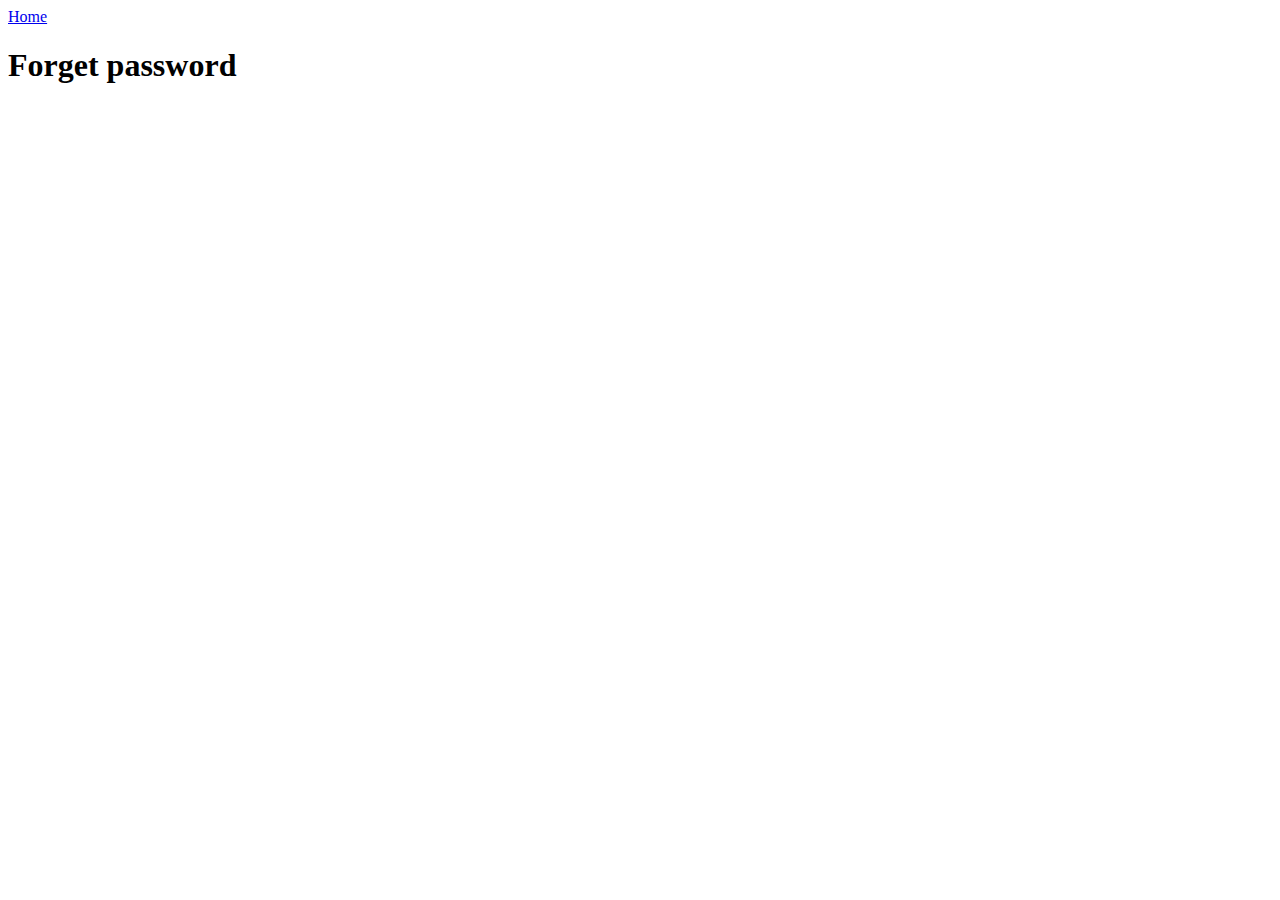
<file: forgetPassword.html>
<html lang="en">
<head>
    <meta charset="UTF-8">
    <meta name="viewport" content="width=device-width, initial-scale=1.0">
    <title>Forget password</title>
</head>
<body>
    <a href="index.html">Home</a>
    <h1>Forget password</h1>
</body>
</html>
</file>
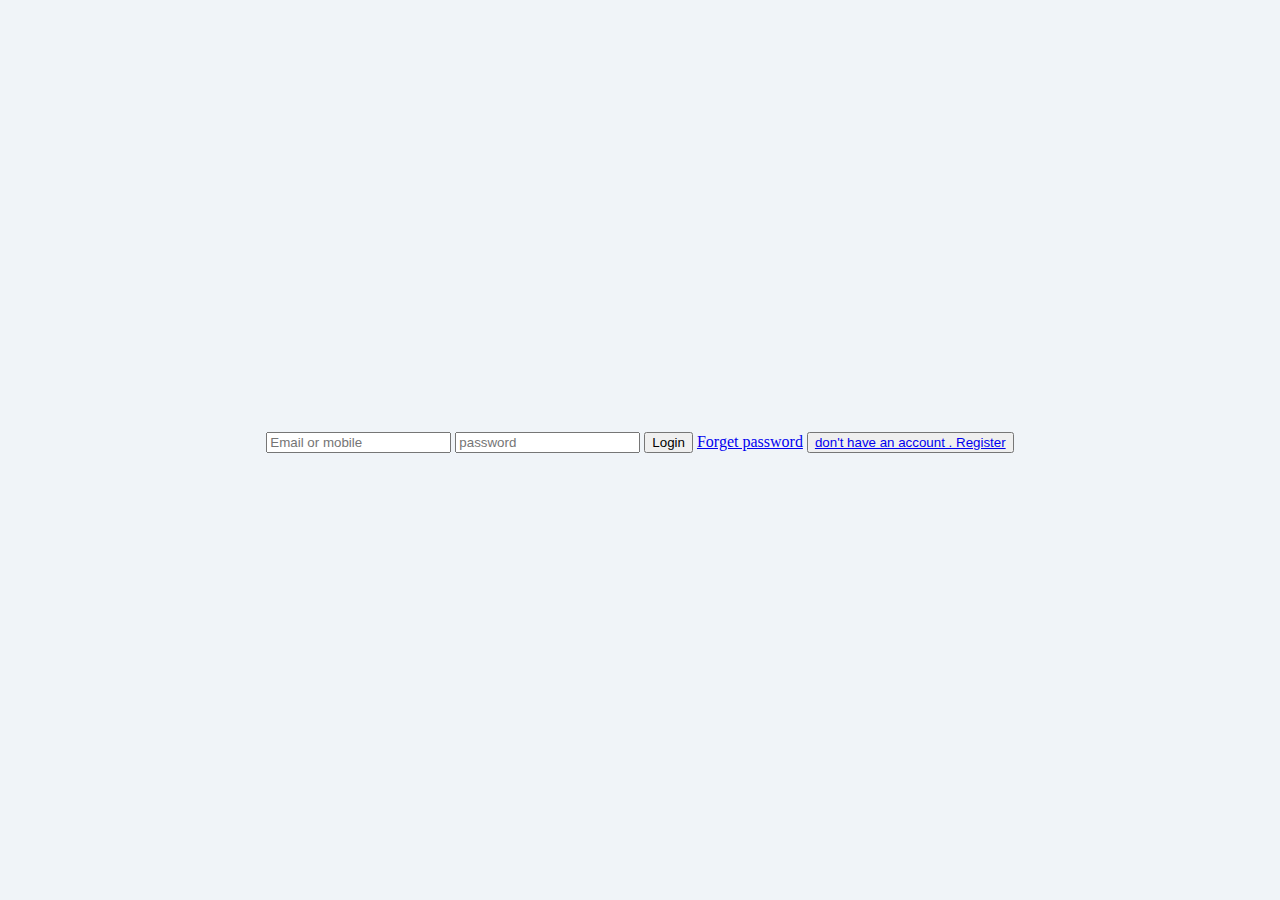
<file: login.html>
<html lang="en">

<head>
    <meta charset="UTF-8">
    <meta name="viewport" content="width=device-width, initial-scale=1.0">
    <title>Login</title>
    <link rel="stylesheet" href="style.css">
</head>

<body>

    <form id="loginForm" action="">
        <input placeholder="Email or mobile" type="email">
        <input placeholder="password" type="password">
        <button>Login</button>
        <a href="forgetPassword.html">Forget password</a>
        <button> <a href="register.html">don't have an account . Register</a> </button>
    </form>


</body>

</html>
</file>
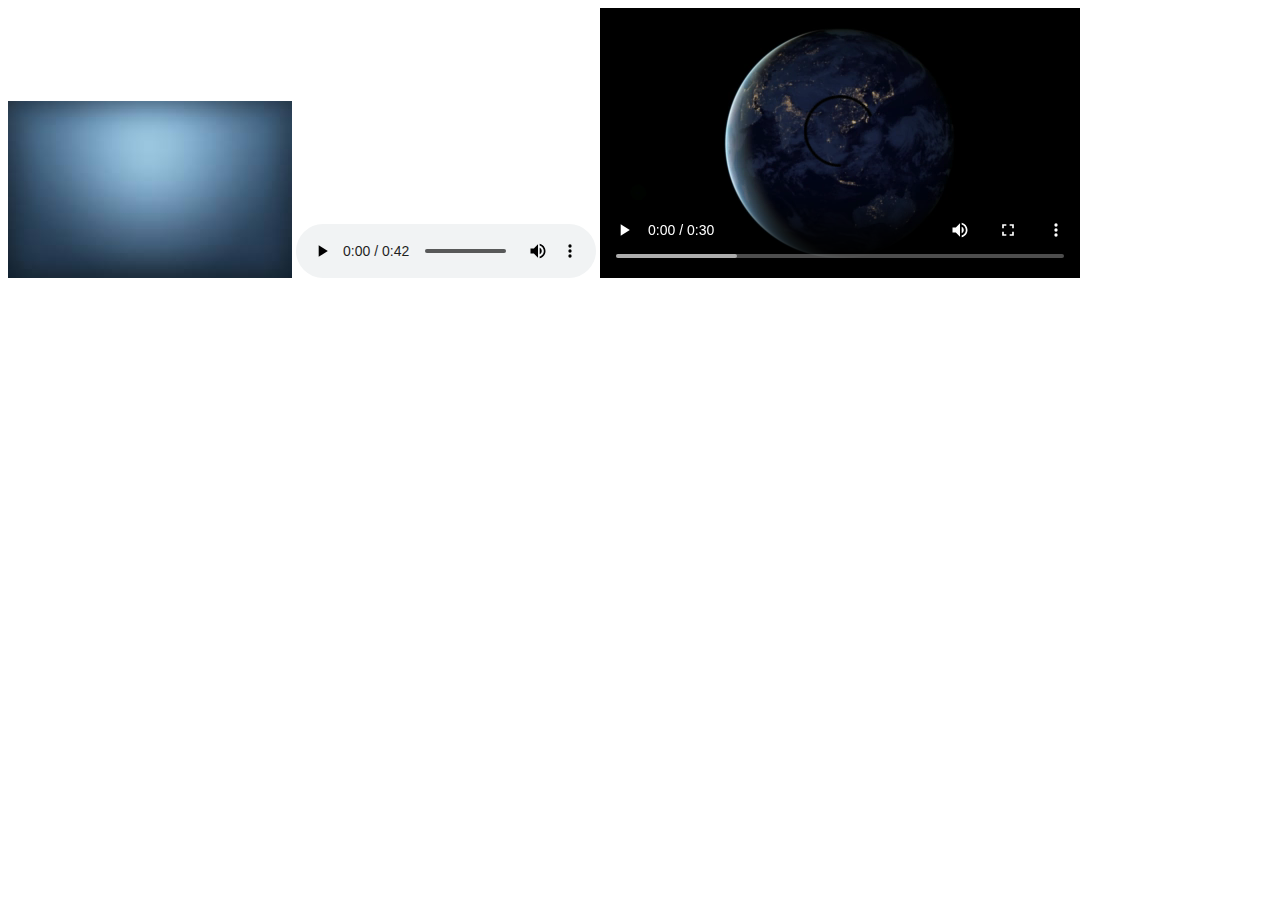
<file: media.html>
<html lang="en">

<head>
    <meta charset="UTF-8">
    <meta name="viewport" content="width=device-width, initial-scale=1.0">
    <title>Document</title>
</head>

<body>
    <img src="./media/image.jfif" alt="">
    <audio src="./media/audio.mp3" controls>
    </audio>

    <video src="./media/video.mp4" controls></video>
</body>

</html>
</file>
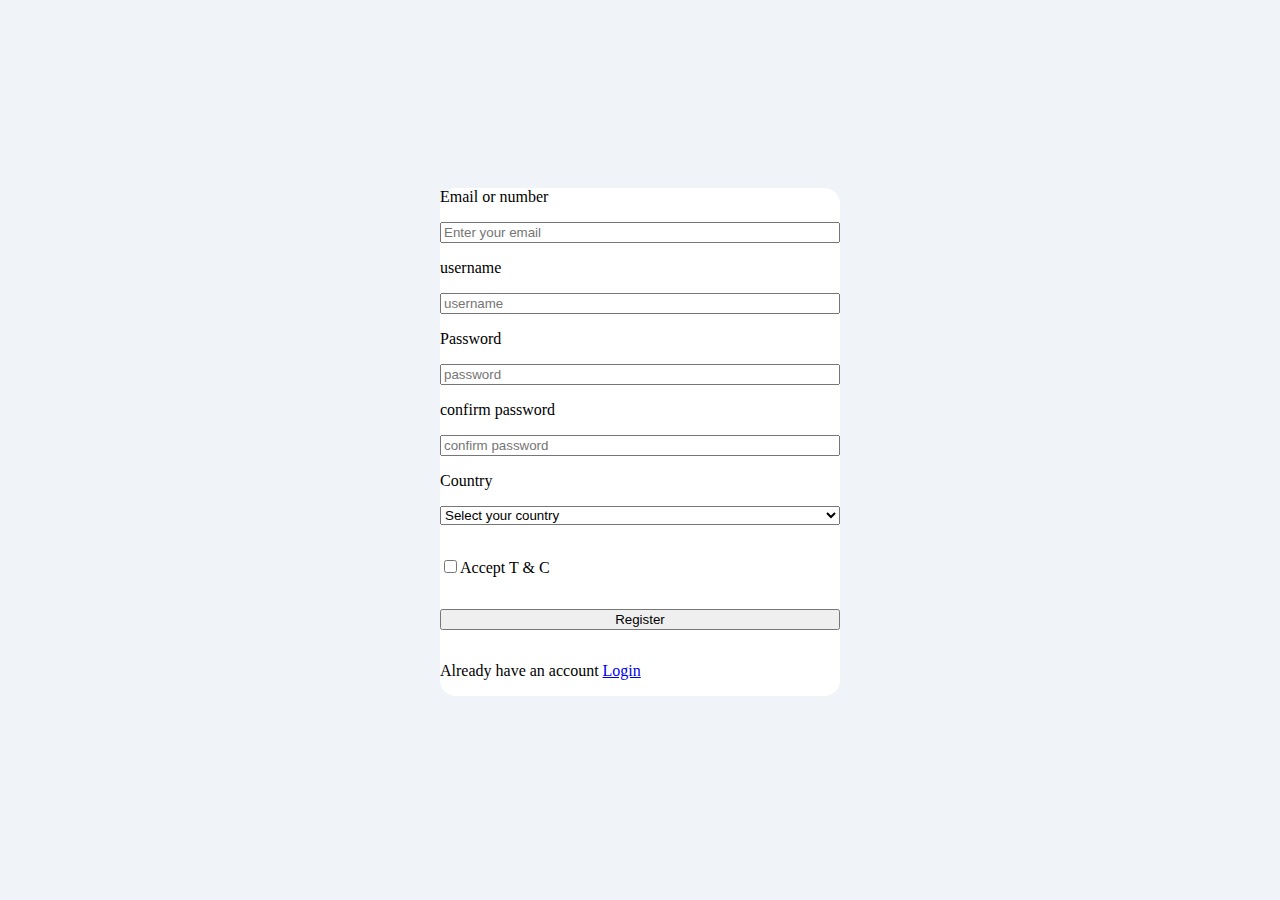
<file: register.html>
<html lang="en">

<head>
    <meta charset="UTF-8">
    <meta name="viewport" content="width=device-width, initial-scale=1.0">
    <title>Register</title>
    <link rel="stylesheet" href="style.css">
</head>

<body>
    <form id="registerForm" action="">
        <label for="">Email or number</label>
        <input placeholder="Enter your email" type="text">

        <label for="">username</label>
        <input placeholder="username" type="text">

        <label for="">Password</label>
        <input placeholder="password" type="text">


        <label for="">confirm password</label>
        <input placeholder="confirm password" type="text">

        <label for="">Country</label>
        <select name="" id="">
            <option value="">Select your country</option>
            <option value="">India</option>
            <option value="">USA</option>
            <option value="">UK</option>
            <option value="">Canada</option>
            <option value="">Australia</option>
            <option value="">Germany</option>
            <option value="">France</option>
            <option value="">Italy</option>
            <option value="">Spain</option>
            <option value="">Japan</option>
            <option value="">China</option>
            <option value="">Russia</option>
            <option value="">Brazil</option>
            <option value="">Mexico</option>
            <option value="">South Africa</option>
            <option value="">New Zealand</option>
            <option value="">Singapore</option>
            <option value="">Malaysia</option>
            <option value="">Thailand</option>
            <option value="">Vietnam</option>
            <option value="">Indonesia</option>
            <option value="">Philippines</option>
            <option value="">Saudi Arabia</option>
            <option value="">UAE</option>
        </select>

        <p><input type="checkbox">Accept T & C</p>
        <button>Register</button>
        <p>Already have an account <a href="login.html">Login</a> </p>
    </form>
</body>

</html>
</file>
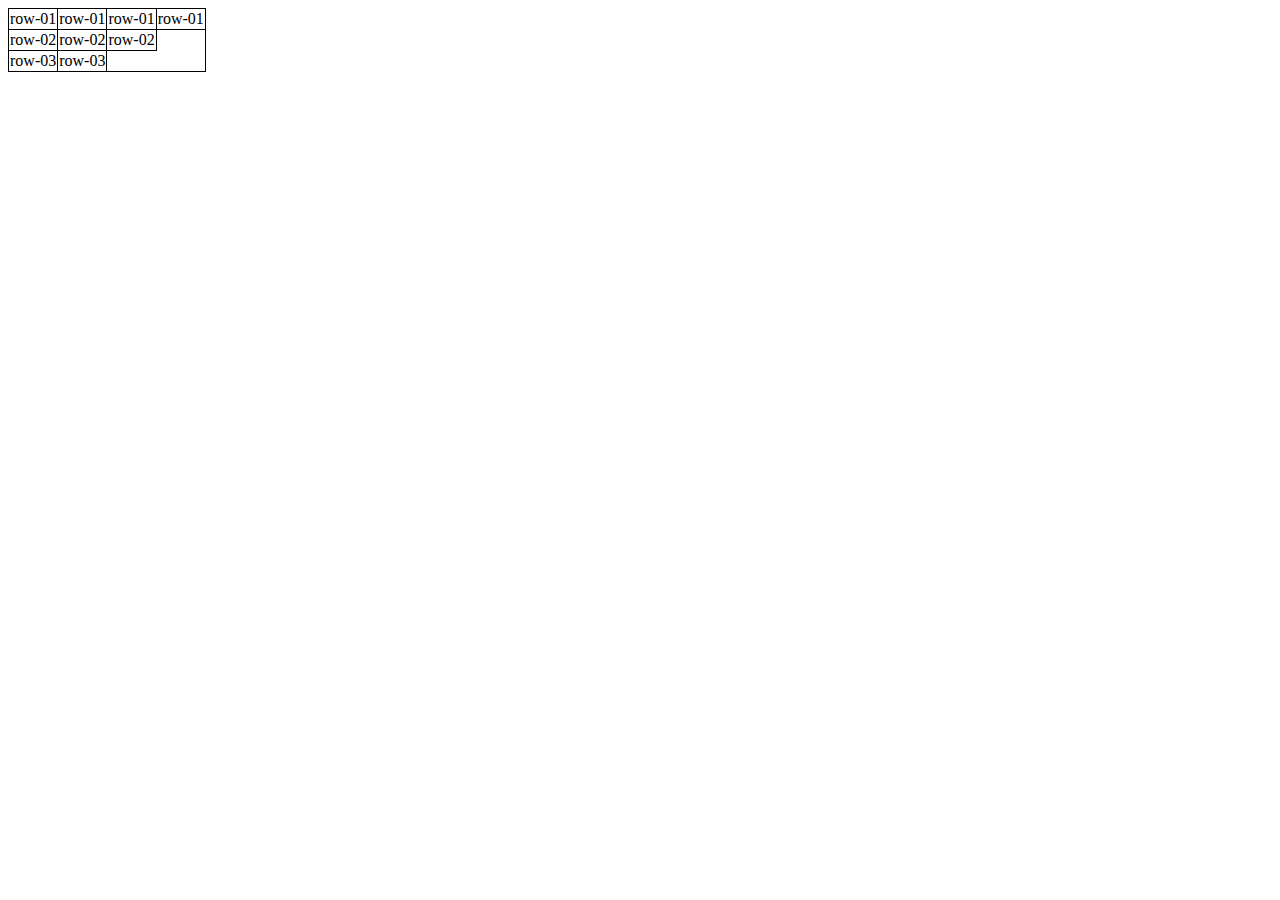
<file: table.html>
<html lang="en">

<head>
    <meta charset="UTF-8">
    <meta name="viewport" content="width=device-width, initial-scale=1.0">
    <title>Html table</title>
    <style>
        table,
        td {
            border: 1px solid black;
            border-collapse: collapse;
        }
    </style>
</head>

<body>
    <table>
        <tr>
            <td>row-01</td>
            <td>row-01</td>
            <td>row-01</td>
            <td>row-01</td>
        </tr>
        <tr>
            <td>row-02</td>
            <td>row-02</td>
            <td>row-02</td>
        </tr>
        <tr>
            <td>row-03</td>
            <td>row-03</td>
        </tr>
    </table>
</body>

</html>
</file>
<file: style.css>
body {
  display: flex;
  justify-content: center;
  align-items: center;
  background-color: #f0f4f8;
}

#registerForm {
  display: flex;
  flex-direction: column;
  background-color: #ffffff;
  gap: 1rem;
  border-radius: 1rem;
  width: 100%;
  max-width: 400px;
}
</file>
